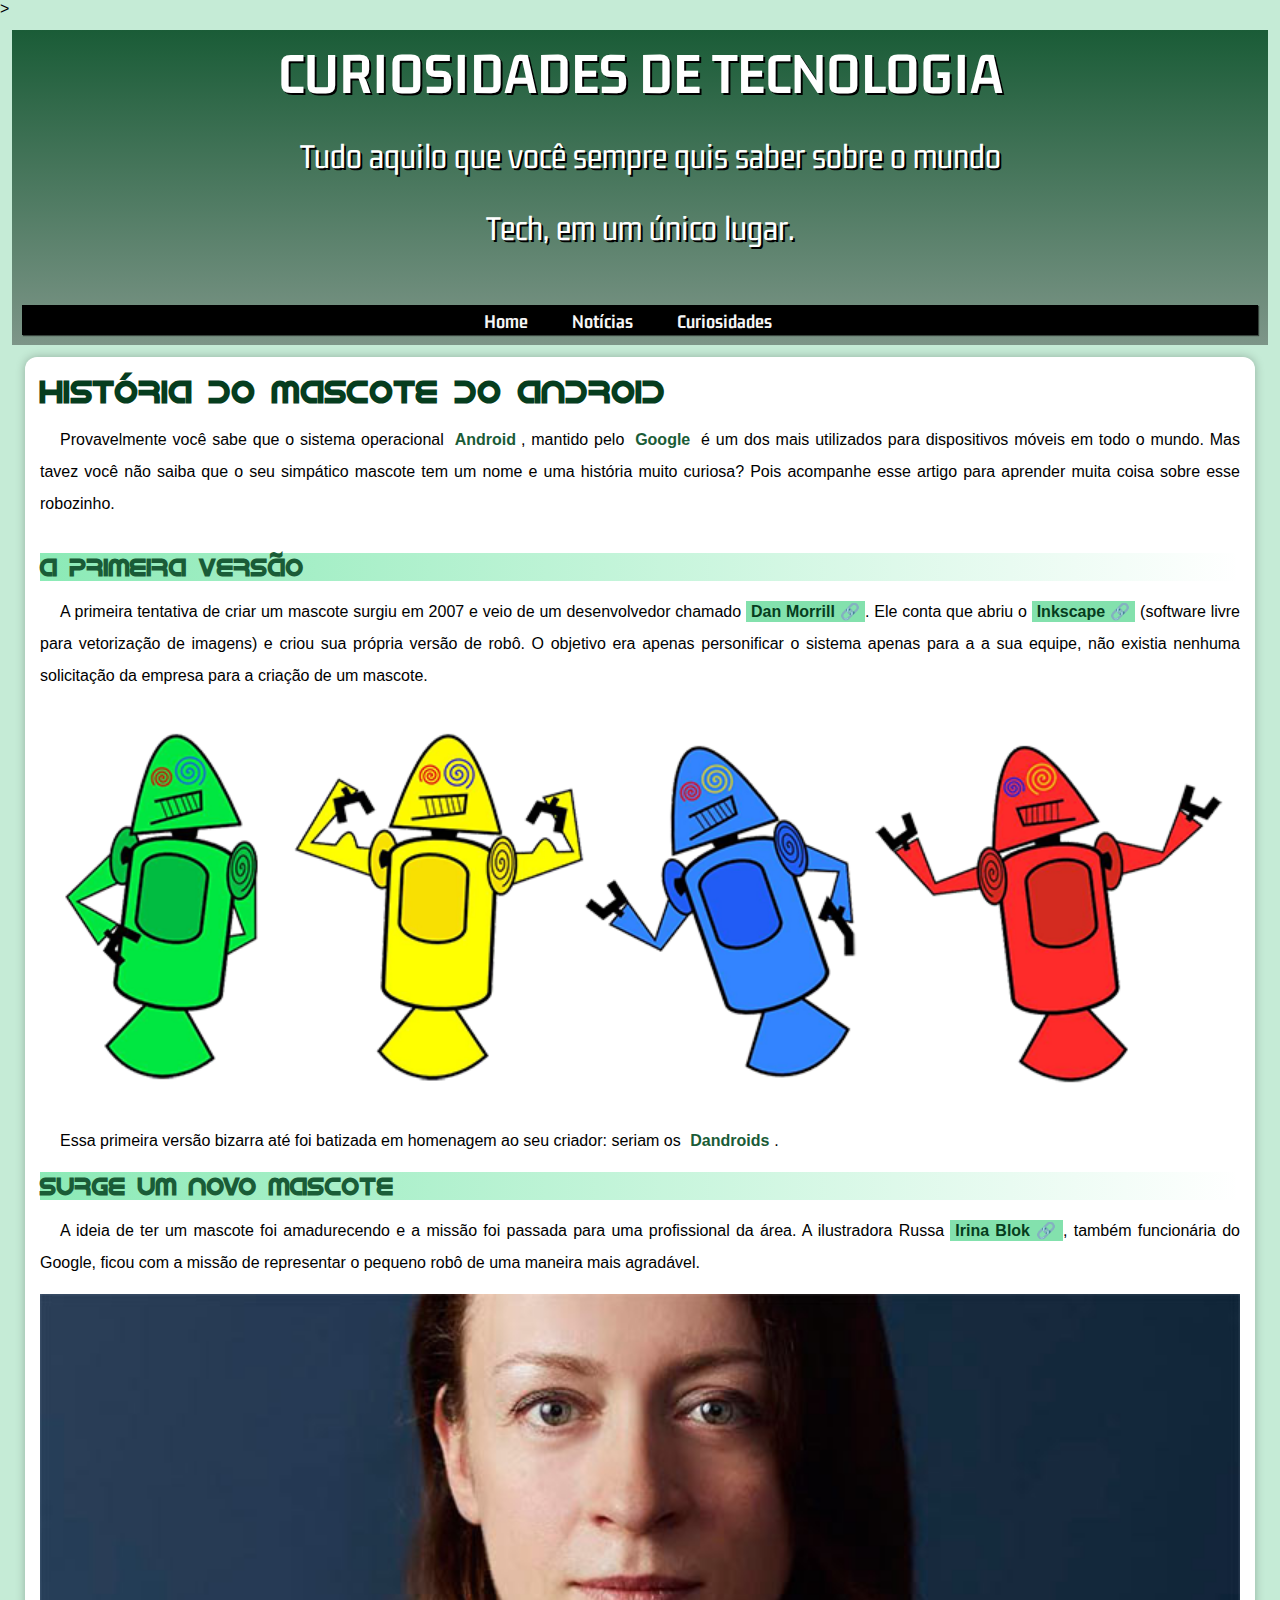
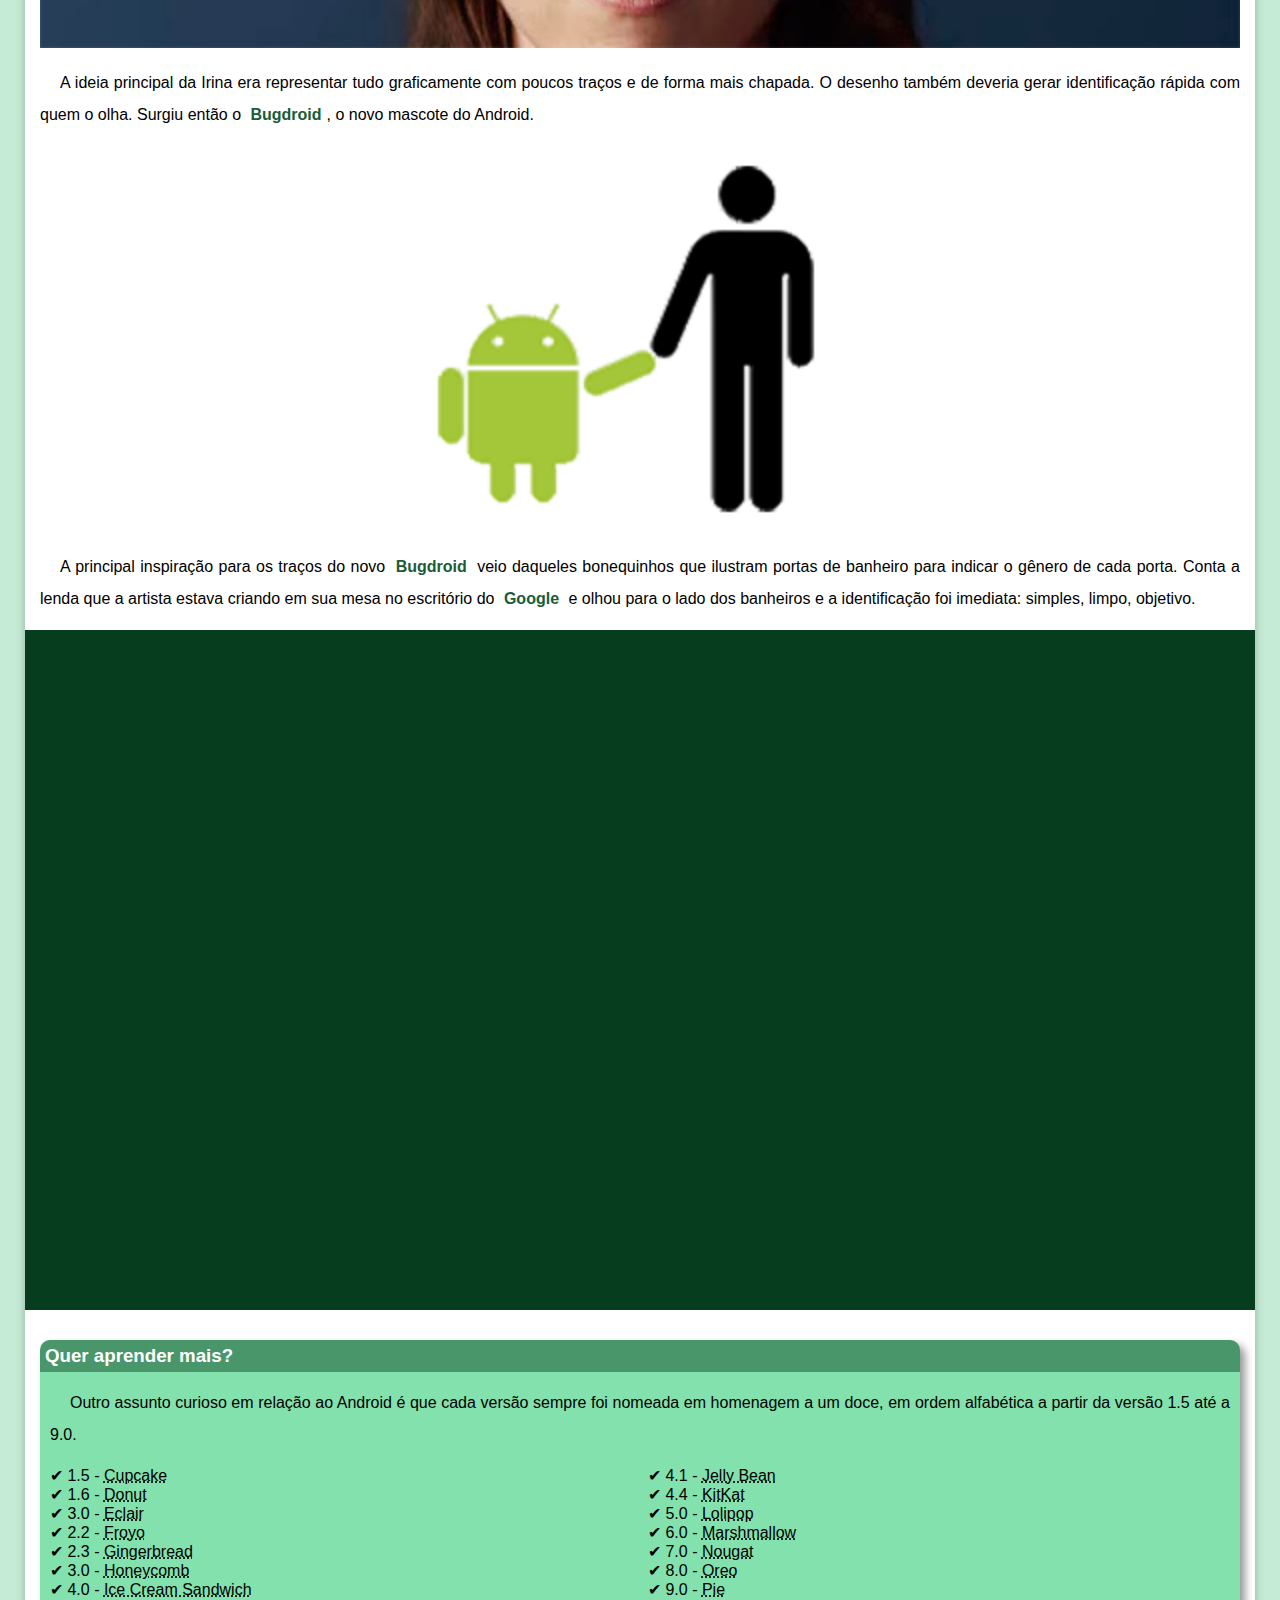
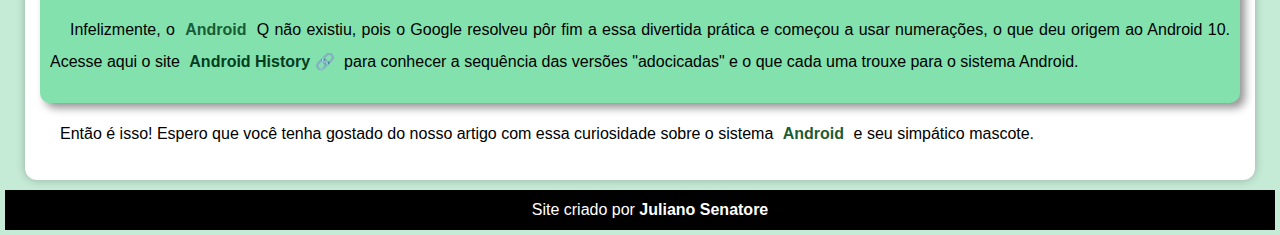
<file: index.html>
<!DOCTYPE html>
<html lang="pt-br">
<head>
    <meta charset="UTF-8">
    <meta http-equiv="X-UA-Compatible" content="IE=edge">
    <meta name="viewport" content="width=device-width, initial-scale=1.0">
    <title>Android</title>
    <link rel="stylesheet" href="ESTILO/style.css">
    <link rel="shortcut icon" href="../pacote-projeto-d010/imagens/favicon.ico" type="image/x-icon">>
</head>
<body>
    <header>
        <h1 id="titulo">CURIOSIDADES DE TECNOLOGIA</h1>
        <p>Tudo aquilo que você sempre quis saber sobre o mundo<br> Tech, em um único lugar.</p><br>
        <nav> 
            <a href="#">Home</a>
            <a href="#">Notícias</a>
            <a href="#">Curiosidades</a>
        </nav>
    </header>
    <main>
        <article>
                 <h1 class="historia">História do Mascote do Android</h1>

            <p>Provavelmente você sabe que o sistema operacional <strong>Android</strong>, mantido pelo<strong> Google</strong> é um dos mais utilizados para dispositivos móveis em todo o mundo. Mas tavez você não saiba que o seu simpático mascote tem um nome e uma história muito curiosa? Pois acompanhe esse artigo para aprender muita coisa sobre esse robozinho.</p><br>

            <h2>A primeira versão</h2>

            <p>A primeira tentativa de criar um mascote surgiu em 2007 e veio de um desenvolvedor chamado <a href="https://androidcommunity.com/dan-morrill-shows-us-the-android-mascot-that-almost-was-20130103/" target="_blank" class="externo">Dan Morrill</a>. Ele conta que abriu o <a href="https://inkscape.org/pt-br/" target="_blank" class="externo">Inkscape</a> (software livre para vetorização de imagens) e criou sua própria versão de robô. O objetivo era apenas personificar o sistema apenas para a a sua equipe, não existia nenhuma solicitação da empresa para a criação de um mascote.</p>

            <picture>
                <source media="(max-width:600px )" srcset="pacote-projeto-d010/imagens/dan-droids-pq.png">
                <img src="pacote-projeto-d010/imagens/dan-droids.png" alt="primeiro mascote do android"><br></picture>

            <p>Essa primeira versão bizarra até foi batizada em homenagem ao seu criador: seriam os <strong>Dandroids</strong>.</p>

            <h2>Surge um novo mascote</h2>

            <p>A ideia de ter um mascote foi amadurecendo e a missão foi passada para uma profissional da área. A ilustradora Russa <a href="https://www.irinablok.com/" target="_blank" class="externo">Irina Blok</a>, também funcionária do Google, ficou com a missão de representar o pequeno robô de uma maneira mais agradável.</p>

            <picture>
                <source media="(max-width:600px )" srcset="pacote-projeto-d010/imagens/irina-blok-pq.jpg">
                <img src="pacote-projeto-d010/imagens/irina-blok.jpg" alt="Irina Block criadora do bugdroid"></picture>

            <p>A ideia principal da Irina era representar tudo graficamente com poucos traços e de forma mais chapada. O desenho também deveria gerar identificação rápida com quem o olha. Surgiu então o <strong>Bugdroid</strong>, o novo mascote do Android.</p>

            <img src="pacote-projeto-d010/imagens/bugdroid.png" class="pequena" alt="bugdroid">

            <p>A principal inspiração para os traços do novo <strong>Bugdroid</strong> veio daqueles bonequinhos que ilustram portas de banheiro para indicar o gênero de cada porta. Conta a lenda que a artista estava criando em sua mesa no escritório do <strong>Google</strong> e olhou para o lado dos banheiros e a identificação foi imediata: simples, limpo, objetivo.</p>

            <div class="video"><iframe width="560" height="315" src="https://www.youtube.com/embed/l2UDgpLz20M" title="YouTube video player" frameborder="0" allow="accelerometer; autoplay; clipboard-write; encrypted-media; gyroscope; picture-in-picture" allowfullscreen></iframe></div>
            
            <aside>
                <h3>Quer aprender mais?</h3>
                <p>Outro assunto curioso em relação ao Android é que cada versão sempre foi nomeada em homenagem a um doce, em ordem alfabética a partir da versão 1.5 até a 9.0.</p>

                <ul>
                    <li>1.5 - <abbr title="Bolo de copo">Cupcake</abbr></li>
                    <li>1.6 - <abbr title="Rosquinha">Donut</abbr></li>
                    <li>3.0 - <abbr title="Bomba">Eclair</abbr></li>
                    <li>2.2 - <abbr title="Iogurte">Froyo</abbr></li>
                    <li>2.3 - <abbr title="Biscoito de Gengibre">Gingerbread</abbr></li>
                    <li>3.0 - <abbr title="Favo de mel">Honeycomb</abbr></li>
                    <li>4.0 - <abbr title="Sorvete">Ice Cream Sandwich</abbr></li>
                    <li>4.1 - <abbr title="Jujuba">Jelly Bean</abbr></li>
                    <li>4.4 - <abbr title="KitKat">KitKat</abbr></li>
                    <li>5.0 - <abbr title="Pirulito">Lolipop</abbr></li>
                    <li>6.0 - <abbr title="Marsmallow">Marshmallow</abbr></li>
                    <li>7.0 - <abbr title="Torrone">Nougat</abbr></li>
                    <li>8.0 - <abbr title="Biscoito oreo">Oreo</abbr></li>
                    <li>9.0 - <abbr title="Torta">Pie</abbr></li>
                </ul>

                <p>
                    Infelizmente, o <strong>Android</strong> Q não existiu, pois o Google resolveu pôr fim a essa divertida prática e começou a usar numerações, o que deu origem ao Android 10.
                    Acesse aqui o site <a href="https://www.android.com/intl/pt-BR_br/history/" target="_blank" class="externo">Android History</a> para conhecer a sequência das versões "adocicadas" e o que cada uma trouxe para o sistema Android.
                </p>
            </aside>
                    <p>Então é isso! Espero que você tenha gostado do nosso artigo com essa curiosidade sobre o sistema <strong>Android</strong> e seu simpático mascote.</p>
        </article>
    </main>
    <footer>
        <p>Site criado por <a href="https://www.instagram.com/senatorejuliano/" target="_blank">Juliano Senatore</a></p>
    </footer>
   
</body>
</html>
</file>
<file: ESTILO/style.css>
@charset "UTF-8";
@import url('https://fonts.googleapis.com/css2?family=Gemunu+Libre:wght@200;300;400;500;700;800&display=swap');
@font-face {
    font-family: 'Android';
    src: url(../pacote-projeto-d010/fontes/idroid.otf) format('opentype');
    font-weight: normal; 
}
* {
    margin: 0px;
    padding: 0px;
}
:root {
    --cor01: #c5ebd6;
    --cor02: #83e1ad;
    --cor03: #3ddc84;
    --cor04: #2fa866;
    --cor05: #1a5c37;
    --cor06: #063d1e;

    --fonte-padrao: Arial, Verdana, Helvetica;
    --fonte-destaque: 'Gemunu Libre';
    --fonte-android: 'Android'
}

body{
    font-family: Arial, Helvetica, sans-serif;
    background-color: var(--cor01);
}
.externo::after {
    content: '\00A0\1F517';

}
header {
    background-image: linear-gradient(to bottom, #1a5c37, rgba(0, 0, 0, 0.363));
    color: white;
    padding: 10px;
    margin: 12px;
    text-align: center;
    font-family: Gemunu Libre;
    font-size: 1.5em;
    min-height: 150px;
    }
    header > p {
        font-size: 1.5em;
        text-shadow: 2px 2px 0px black;
        text-align: center;
           
    }
 #titulo {
    font-size: 2.5em;
    text-shadow: 2px 2px 0px black;  
 }  
    
nav {
    background-color: black;
    padding: 2px;
    text-align: center;
    box-shadow: 1px 1px 1px rgba(0, 0, 0, 0.548);
}
nav > a {
    color: whitesmoke;
    text-decoration: none;
    font-size: 20px;
    font-weight: bold;
    margin-right: 25px;
    padding: 7px;
    border-radius: 5px;   
    
}
nav > a:hover {
    text-decoration: underline;
    background-color: #24aa5e;
    color: #ffffff;
    
}
main {
    background-color: white;
    padding: 15px;
    margin: 10px;
    border-radius: 12PX;
    box-shadow: 0px 0px 10px rgba(0, 0, 0, 0.253);
    min-width: 300px;
    max-width: 1200px;
    margin: auto;
    margin-bottom: 10px;
}
main h2 {
    font-family: 'Android';
    color: #1a5c37;
    background-image:linear-gradient(to right, #3ddc8598, transparent);
}
main img {
    width: 100%;
}

main img.pequena {
    width: 50%;
    display: block;
    margin: auto; 
}

footer {
    background-color: rgb(0, 0, 0);
    color: white;
    margin: auto;
    padding: 4px;
    margin: 5px;
}
footer > p {
    margin: 0px;
    text-align: center;
    padding: 0px;
    font-size: 1em;
    font-family: Arial, Helvetica, sans-serif
}
.historia {
    font-family: 'Android';
    color: #063d1e;
    
}
footer > p > a {
    color: white;
    font-weight: bolder;
    text-decoration: none;
}
footer a:hover {
    text-decoration: underline;
    color: #2fa866;
}
p {
    margin: 15px 0px;
    text-align: justify;
    text-indent: 20px;
    line-height: 2em;
    font-size: 1em;
}
main strong {
    color: #1a5c37;
    padding: 2px 5px;
    font-weight: bold;
}
main a {
    text-decoration: none;
    font-weight: bold;
    background-color: #83e1ad;
    color: #063d1e;
    padding: 2px 5px;
}
main a:hover {
    text-decoration: underline;
    color: #2fa866;
}
aside {
    background-color: #83e1ad;
    padding: 10px;
    border-radius: 10px;
    box-shadow: 5px 5px 8px rgba(0, 0, 0, 0.418);
}
aside > ul {
    list-style-position: inside;
    text-align: justify;
    columns: 2;
    list-style-type: '\2714\00A0';
}
aside > h3 {
    background-color: #063d1e75;
    color: white;
    padding: 5px;
    margin: -10px -10px 0px -10px;
    border-radius: 10px 10px 0px 0px;
}
.video {
    background-color: #063d1e;
    margin-bottom: 20px;
    margin: 0px -15px 30px -15px;
    padding: 20px;
    position: relative;
    padding-bottom: 55%;
}
.video > iframe {
    position: absolute;
    top: 5%;
    left: 5%;
    width: 87%;
    height: 87%;
}
</file>
